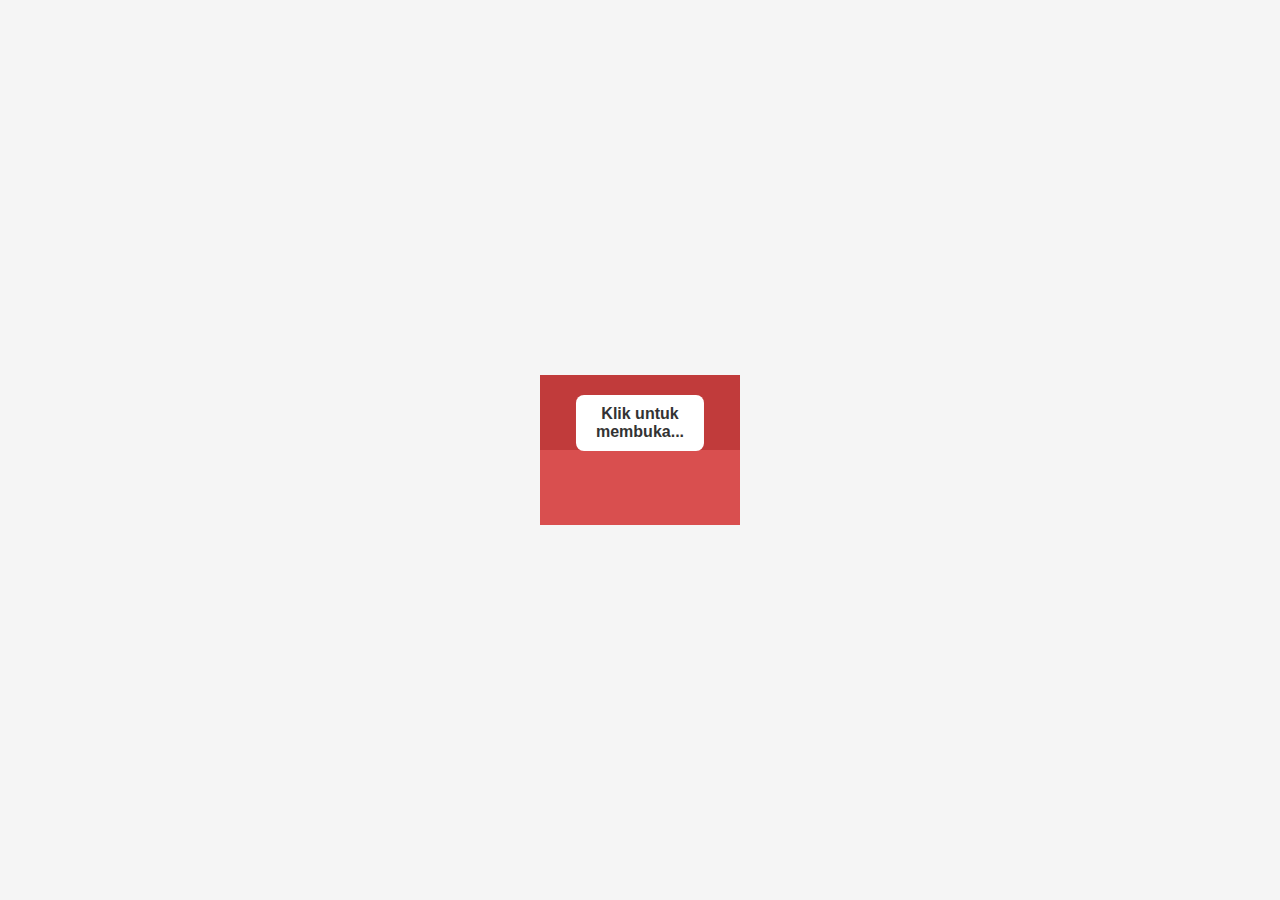
<file: index.html>
<!DOCTYPE html>
<html lang="id">
<head>
  <meta charset="UTF-8">
  <meta name="viewport" content="width=device-width, initial-scale=1.0">
  <title>Amplop Rahasia</title>
  <link rel="stylesheet" href="style.css">
</head>
<body>
    <div class="container" style="flex-direction: column;">
      <div class="envelope" onclick="openEnvelope()">
        <div class="flap"></div>
        <div class="body"></div>
        <div class="letter">Klik untuk membuka...</div>
      </div>
  
      <div class="buttons hidden" id="buttons">
        <button onclick="location.href='iya.html'">Iya</button>
        <button onclick="location.href='tidak.html'">Tidak</button>
      </div>
    </div>
  
    <script>
      function openEnvelope() {
        document.querySelector('.envelope').classList.add('open');
        document.querySelector('.letter').textContent = "Ayu?";
        document.getElementById('buttons').classList.remove('hidden');
      }
    </script>
    
</body>
</html>
</file>
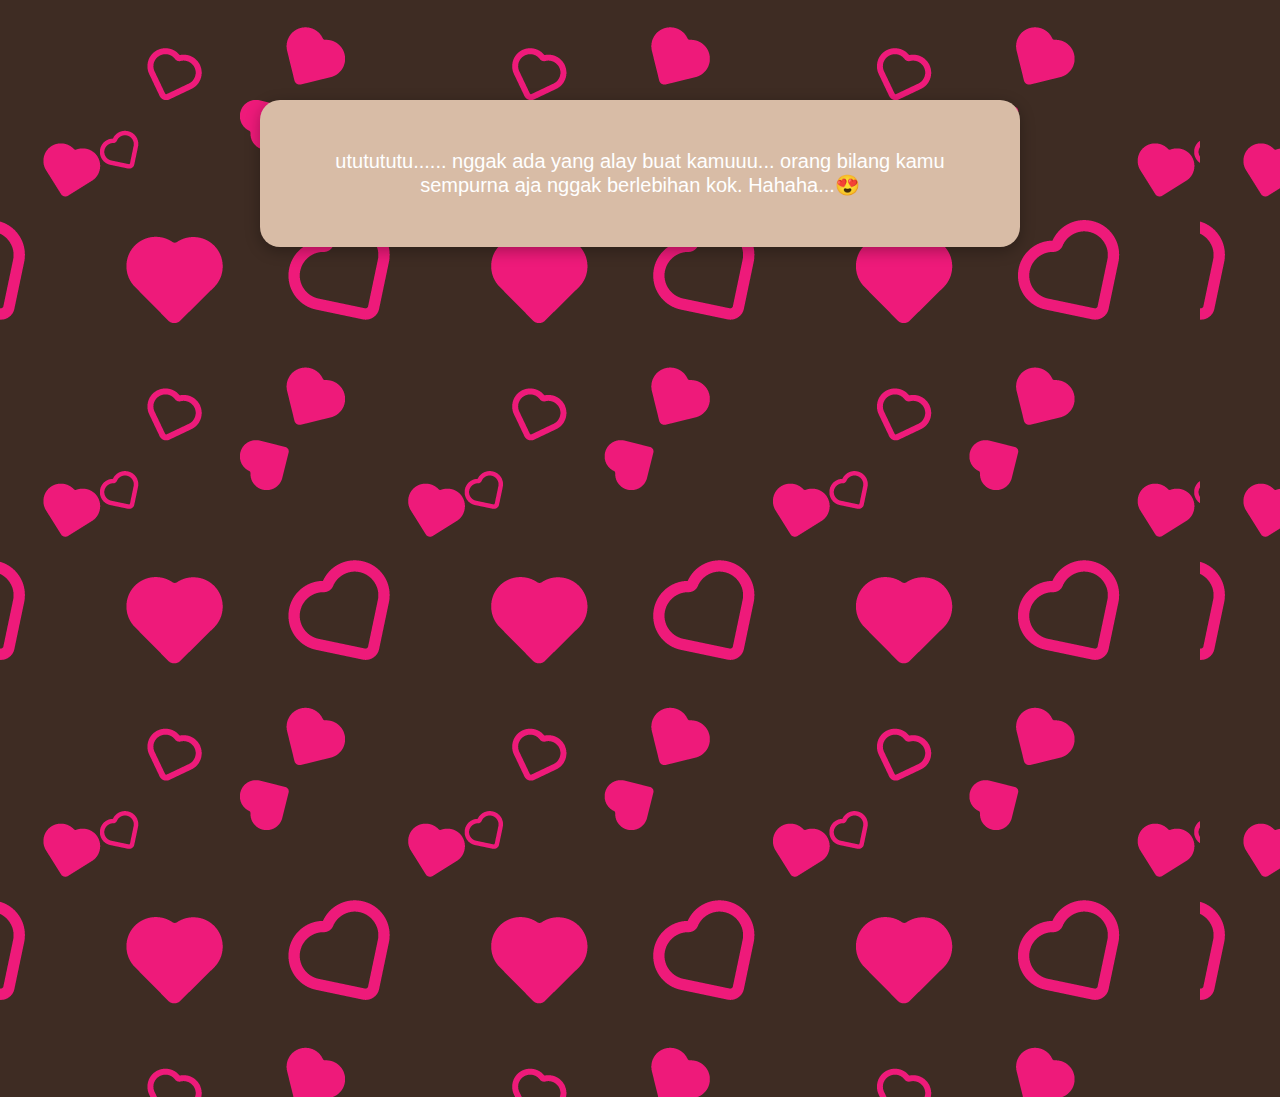
<file: alay.html>
<!DOCTYPE html>
<html lang="id">
<head>
  <meta charset="UTF-8" />
  <meta name="viewport" content="width=device-width, initial-scale=1.0"/>
  <title>Respons: Alay</title>
  <style>
    body {
      margin: 0;
      padding: 0;
      background-color: #3e2c23; /* Coklat tua */
      background-image: url('love.png'); /* Gambar pattern love */
      background-repeat: repeat;
      font-family: 'Segoe UI', sans-serif;
      color: white;
    }

    .content-box {
      background-color: #d8bca6;
      color: white;
      padding: 30px;
      max-width: 700px;
      margin: 100px auto 50px auto;
      border-radius: 20px;
      text-align: center;
      font-size: 20px;
      box-shadow: 0 4px 15px rgba(0,0,0,0.3);
    }

    .scroll-hint {
      height: 200px;
    }

    .continue-button {
      display: none;
      text-align: center;
      margin-bottom: 50px;
    }

    .continue-button button {
      background-color: #d8bca6;
      color: #3e2c23;
      border: none;
      padding: 12px 25px;
      font-size: 16px;
      border-radius: 10px;
      cursor: pointer;
    }

    .show {
      display: block;
    }
  </style>
</head>
<body>

  <div class="content-box">
    <p>ututututu...... nggak ada yang alay buat kamuuu... orang bilang kamu sempurna aja nggak berlebihan kok. Hahaha...😍</p>
  </div>
  <!-- Tambahkan ini di antara kotak dan scroll trigger -->
  <div style="height: 600px;"></div>

  <div class="scroll-hint" id="scroll-point"></div>

  <div class="continue-button" id="continue-button">
    <button onclick="location.href='yuk.html'">Kita lanjut yuk 💌</button>
  </div>


  <script>
    window.addEventListener("scroll", function () {
      const trigger = document.getElementById("scroll-point");
      const button = document.getElementById("continue-button");
      if (trigger.getBoundingClientRect().top < window.innerHeight) {
        button.classList.add("show");
      }
    });
  </script>
</body>
</html>
</file>
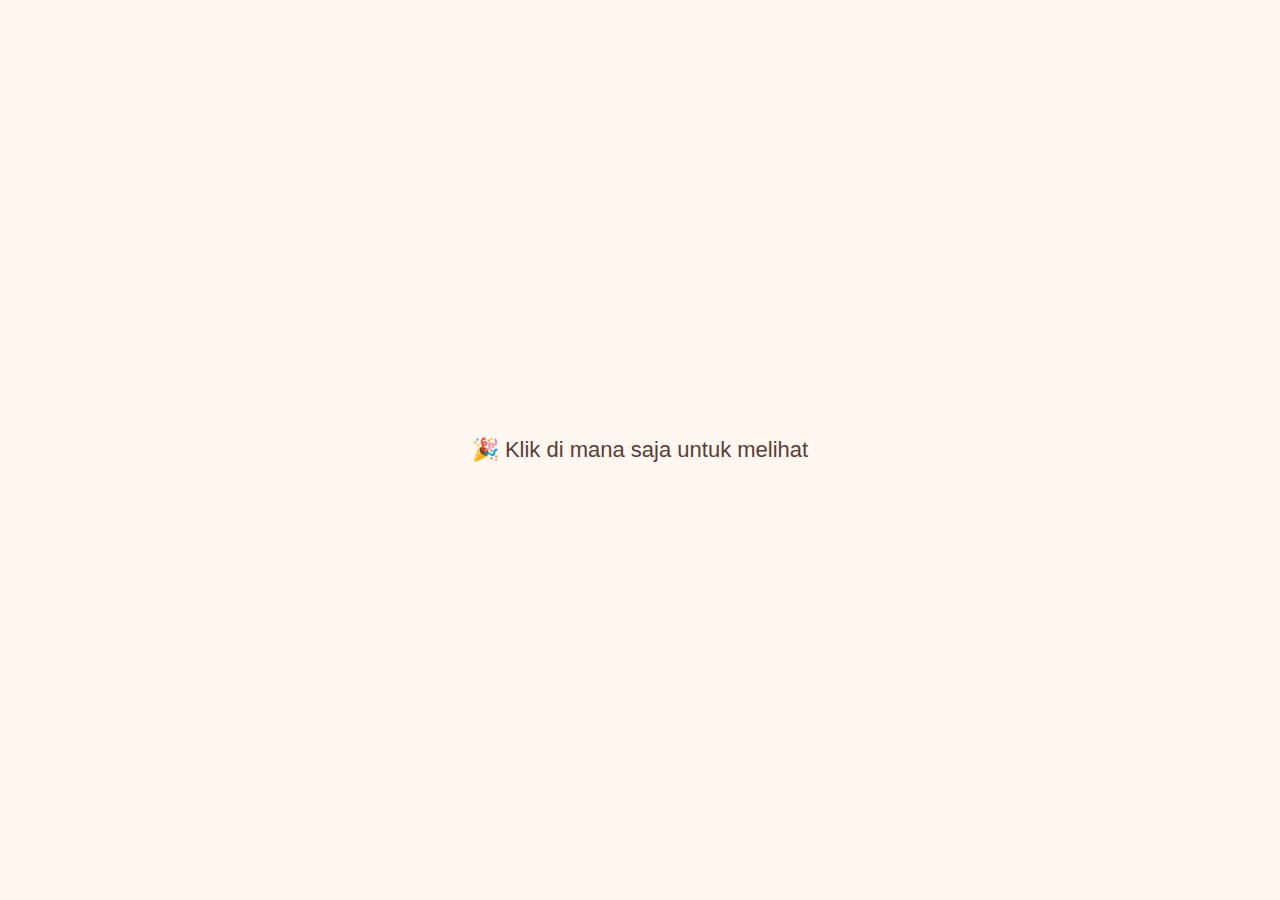
<file: hadiah.html>
<!DOCTYPE html>
<html lang="id">
<head>
  <meta charset="UTF-8">
  <meta name="viewport" content="width=device-width, initial-scale=1.0">
  <title>Selamat Ulang Tahun!</title>
  <link rel="stylesheet" href="style.css">
  <style>
    body {
      background-color: #fff7f0;
      text-align: center;
      font-family: 'Segoe UI', sans-serif;
      padding: 40px 20px;
      overflow-x: hidden;
    }

    .cake {
      max-width: 300px;
      margin: 20px auto;
      opacity: 0;
      transition: opacity 2s ease;
    }

    .cake.show {
      opacity: 1;
    }

    #message {
      font-size: 18px;
      color: #5a3e36;
      margin-top: 20px;
      min-height: 100px;
      white-space: pre-wrap;
    }

    #after-text {
      display: none;
      margin-top: 30px;
    }

    #after-text p {
      font-size: 16px;
      color: #333;
      margin-bottom: 10px;
    }

    .btn-lanjut {
      padding: 10px 20px;
      background: #8b5c4a;
      color: white;
      border: none;
      border-radius: 8px;
      cursor: pointer;
    }

    .btn-lanjut:hover {
      background: #a16655;
    }

    /* Overlay */
    #overlay {
      position: fixed;
      top: 0;
      left: 0;
      width: 100%;
      height: 100%;
      background: #fff7f0;
      display: flex;
      align-items: center;
      justify-content: center;
      z-index: 999;
    }

    #overlay p {
      font-size: 22px;
      color: #5a3e36;
    }
  </style>
</head>
<body>

  <!-- Overlay -->
  <div id="overlay">
    <p>🎉 Klik di mana saja untuk melihat</p>
  </div>

  <!-- Audio -->
  <audio id="ultah-audio">
    <source src="ultah.mp3" type="audio/mpeg">
  </audio>

  <!-- Video Kue -->
  <video id="cake" class="cake" autoplay muted loop playsinline width="300">
    <source src="kue.mp4" type="video/mp4">
  </video>

  <!-- Efek Ketik -->
  <div id="message"></div>

  <!-- Setelah teks -->
  <div id="after-text">
    <p>kamu bisa lanjut untuk melihat beberapa lagi</p>
    <a href="hadiah2.html"><button class="btn-lanjut">Lanjut</button></a>
  </div>

  <script>
    const audio = document.getElementById('ultah-audio');
    const overlay = document.getElementById('overlay');
    const cakeVid = document.getElementById('cake');
    const messageEl = document.getElementById('message');
    const afterText = document.getElementById('after-text');

    const messageText = 
      "Cieeeeeeeee...... yang udah 18😊, Waktu berjalan cepat yaa....\n" +
      "Terakhir saya mengucapkannya ketika anda berada di 15.\n" +
      "udah dewasa aja 🥰.\n" +
      "Oh iya, ada Pesan lagi dari tuanku : \n" +
      "\n"+
      "Aku ngga tau hubungan kita bakal sejauh dan selama apa \n" +
      "yang aku tau, aku selalu bahagia sama kamu";

    let i = 0;

    function typeMessage() {
      if (i < messageText.length) {
        messageEl.textContent += messageText.charAt(i);
        i++;
        setTimeout(typeMessage, 60);
      } else {
        afterText.style.display = "block";
      }
    }

    function startExperience() {
      overlay.style.display = 'none';
      audio.play().catch((e) => console.log("Audio tidak bisa diputar otomatis:", e));
      cakeVid.classList.add("show");
      setTimeout(typeMessage, 2000);
    }

    overlay.addEventListener('click', startExperience);
  </script>

</body>
</html>
</file>
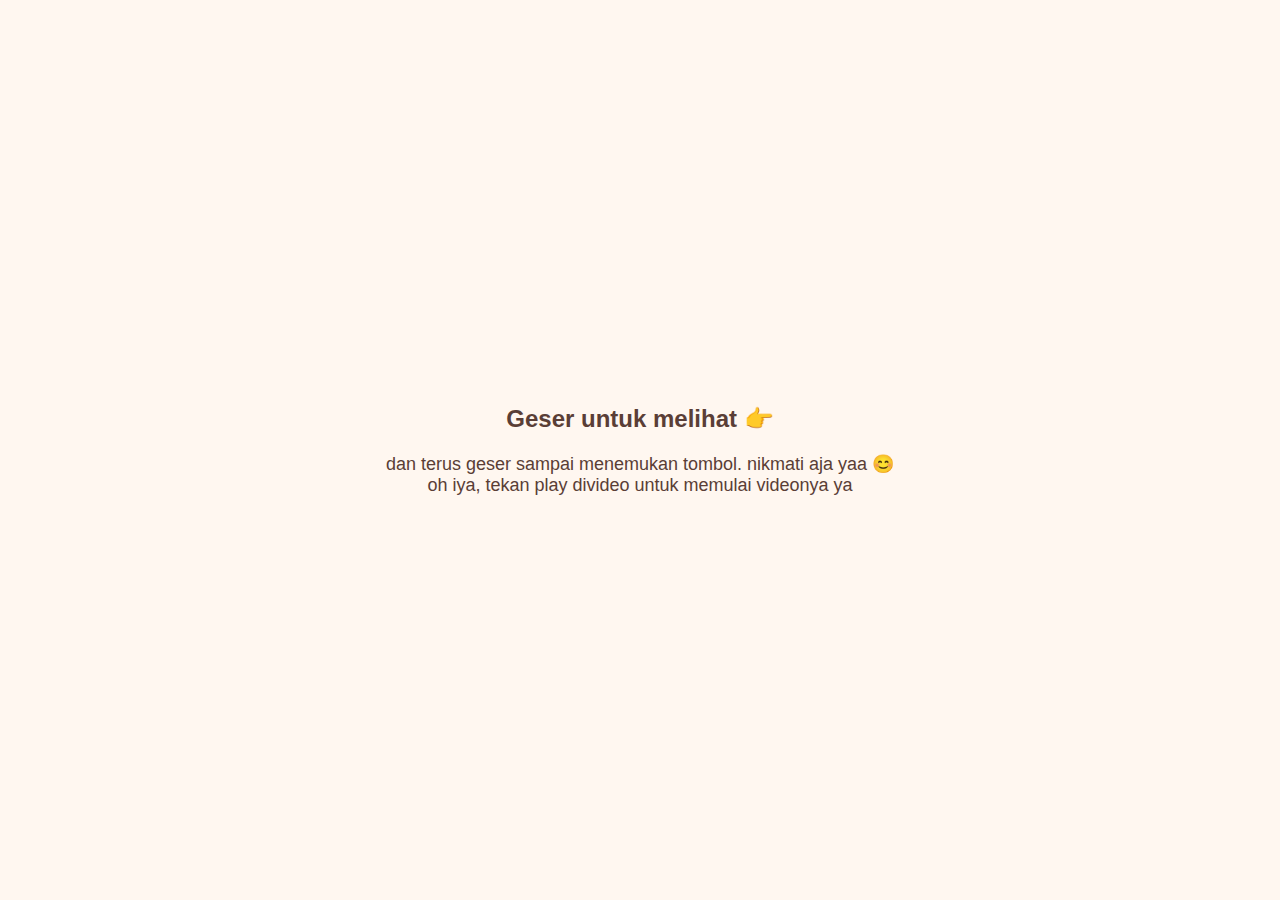
<file: hadiah2.html>
<!DOCTYPE html>
<html lang="id">
<head>
  <meta charset="UTF-8">
  <meta name="viewport" content="width=device-width, initial-scale=1.0">
  <title>Hadiah 2</title>
  <style>
    * {
      box-sizing: border-box;
      margin: 0;
      padding: 0;
    }

    body {
      font-family: 'Segoe UI', sans-serif;
      overflow-x: hidden;
      background-color: #fff7f0;
    }

    .scroll-container {
      display: flex;
      overflow-x: auto;
      scroll-snap-type: x mandatory;
      height: 100vh;
    }

    .section {
      flex: 0 0 100%;
      scroll-snap-align: center;
      display: flex;
      justify-content: center;
      align-items: center;
      flex-direction: column;
      padding: 40px;
    }

    .section h2 {
      font-size: 24px;
      color: #5a3e36;
      text-align: center;
      margin-bottom: 20px;
    }

    video {
      width: 80%;
      max-width: 600px;
      border-radius: 10px;
      margin-bottom: 20px;
    }

    .btn-lanjut {
      padding: 12px 24px;
      font-size: 16px;
      background: #8b5c4a;
      color: white;
      border: none;
      border-radius: 8px;
      cursor: pointer;
      transition: background 0.3s;
    }

    .btn-lanjut:hover {
      background: #a16655;
    }

    .section p {
      font-size: 18px;
      color: #5a3e36;
      text-align: center;
      padding: 0 20px;
    }

    ::-webkit-scrollbar {
      height: 10px;
    }

    ::-webkit-scrollbar-thumb {
      background: #ccc;
      border-radius: 5px;
    }
  </style>
</head>
<body>

  <div class="scroll-container">

    <!-- Instruksi awal -->
    <div class="section">
      <h2>Geser untuk melihat 👉</h2>
      <p>dan terus geser sampai menemukan tombol. nikmati aja yaa 😊</p>
      <p>oh iya, tekan play divideo untuk memulai videonya ya</p>
    </div>

    <!-- Video 1 -->
    <div class="section">
      <video controls>
        <source src="video1.mp4" type="video/mp4">
        Browser tidak mendukung video.
      </video>
    </div>

    <!-- Video 2 -->
    <div class="section">
      <video controls>
        <source src="video2.mp4" type="video/mp4">
        Browser tidak mendukung video.
      </video>
    </div>

    <!-- Video 3 -->
    <div class="section">
      <video controls>
        <source src="video3.mp4" type="video/mp4">
        Browser tidak mendukung video.
      </video>
    </div>

    <!-- Tombol Lanjut -->
    <div class="section">
      <p>Hehehe... kamu udah sampai sini ya 😄</p>
      <a href="hadiah3.html"><button class="btn-lanjut">Lanjut untuk tambah banyak 🎁</button></a>
    </div>

  </div>

</body>
</html>
</file>
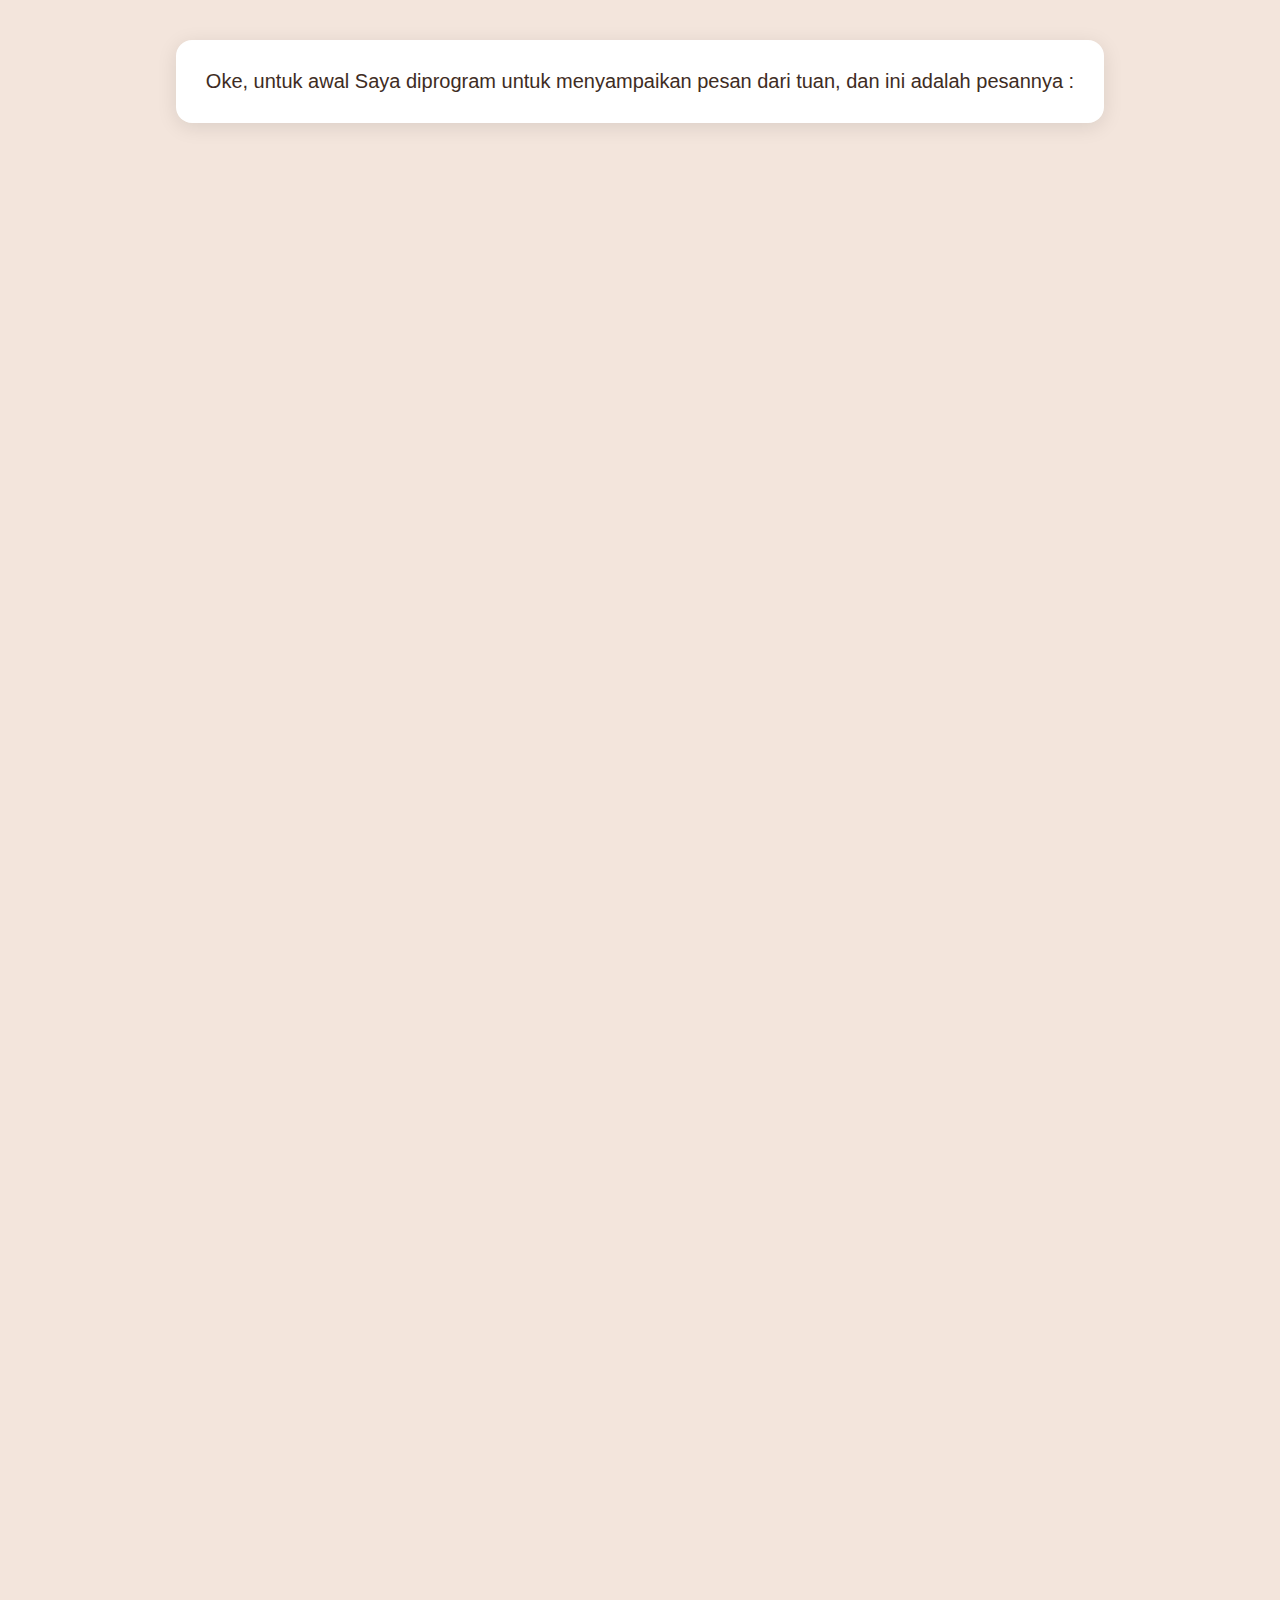
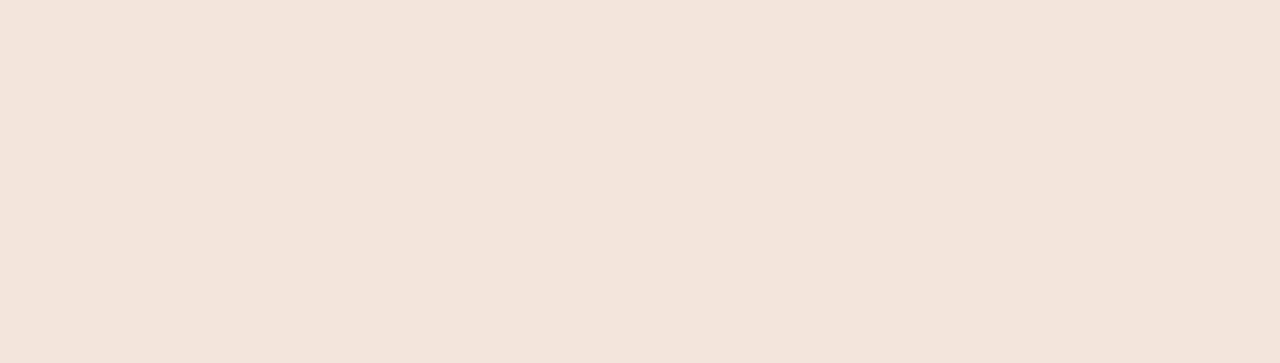
<file: halamanberikutnya.html>
<!DOCTYPE html>
<html lang="id">
<head>
  <meta charset="UTF-8">
  <meta name="viewport" content="width=device-width, initial-scale=1.0">
  <title>Pesan dari Tuan</title>
  <link rel="stylesheet" href="style.css">
  <style>
    body {
      background-color: #f3e5dc; /* warna nyaman, coklat muda */
      font-family: 'Segoe UI', sans-serif;
      color: #3e2c23;
    }

    .highlight {
      font-size: 36px;
      font-weight: bold;
      margin: 40px 0 10px 0;
    }

    .small-note {
      font-size: 8px;
      position: absolute;
      right: 20px;
      bottom: 100px;
      color: #6e5e54;
    }

    .medium-text {
      font-size: 25px;
      margin: 30px 0;
      color: #4d3a2f;
    }

    .question-buttons {
      display: flex;
      gap: 20px;
      justify-content: center;
      margin-top: 30px;
    }

    .question-buttons button {
      padding: 10px 20px;
      border: none;
      background-color: #7b5e57;
      color: white;
      border-radius: 8px;
      cursor: pointer;
    }

    .text {
      opacity: 0;
      transform: translateY(40px);
      transition: opacity 1s ease, transform 1s ease;
    }

    .show {
      opacity: 1;
      transform: translateY(0);
    }
  </style>
</head>
<body>

  <div class="container">
    <div class="text show" id="first-text">
      <p>Oke, untuk awal Saya diprogram untuk menyampaikan pesan dari tuan, dan ini adalah pesannya :</p>
    </div>

    <div class="scroll-hint" id="scroll-trigger-1"></div>

    <div class="text hidden" id="second-text">
      <p class="highlight">KAMU CANTIK, SUARAMU JUGA</p>
      <p class="small-note">cuma kurang tinggi ajah, tapi malahan itu yang terbaik</p>
      <p class="medium-text">Makasih udah Ada</p>
    </div>

    <div class="scroll-hint" id="scroll-trigger-2"></div>

    <div class="text hidden" id="third-text">
      <p>Bagaimana pendapat anda dengan pesannya?</p>
      <div class="question-buttons">
        <button onclick="window.location.href='payah.html'">Pesannya payah. Hhhh</button>
        <button onclick="window.location.href='alay.html'">Alay</button>
      </div>
      
    </div>
  </div>

  <script>
    window.addEventListener("scroll", function () {
      const t1 = document.getElementById("scroll-trigger-1");
      const t2 = document.getElementById("scroll-trigger-2");
      const sText = document.getElementById("second-text");
      const tText = document.getElementById("third-text");

      if (t1.getBoundingClientRect().top < window.innerHeight) {
        sText.classList.remove("hidden");
        sText.classList.add("show");
      }
      if (t2.getBoundingClientRect().top < window.innerHeight) {
        tText.classList.remove("hidden");
        tText.classList.add("show");
      }
    });
  </script>

</body>
</html>
</file>
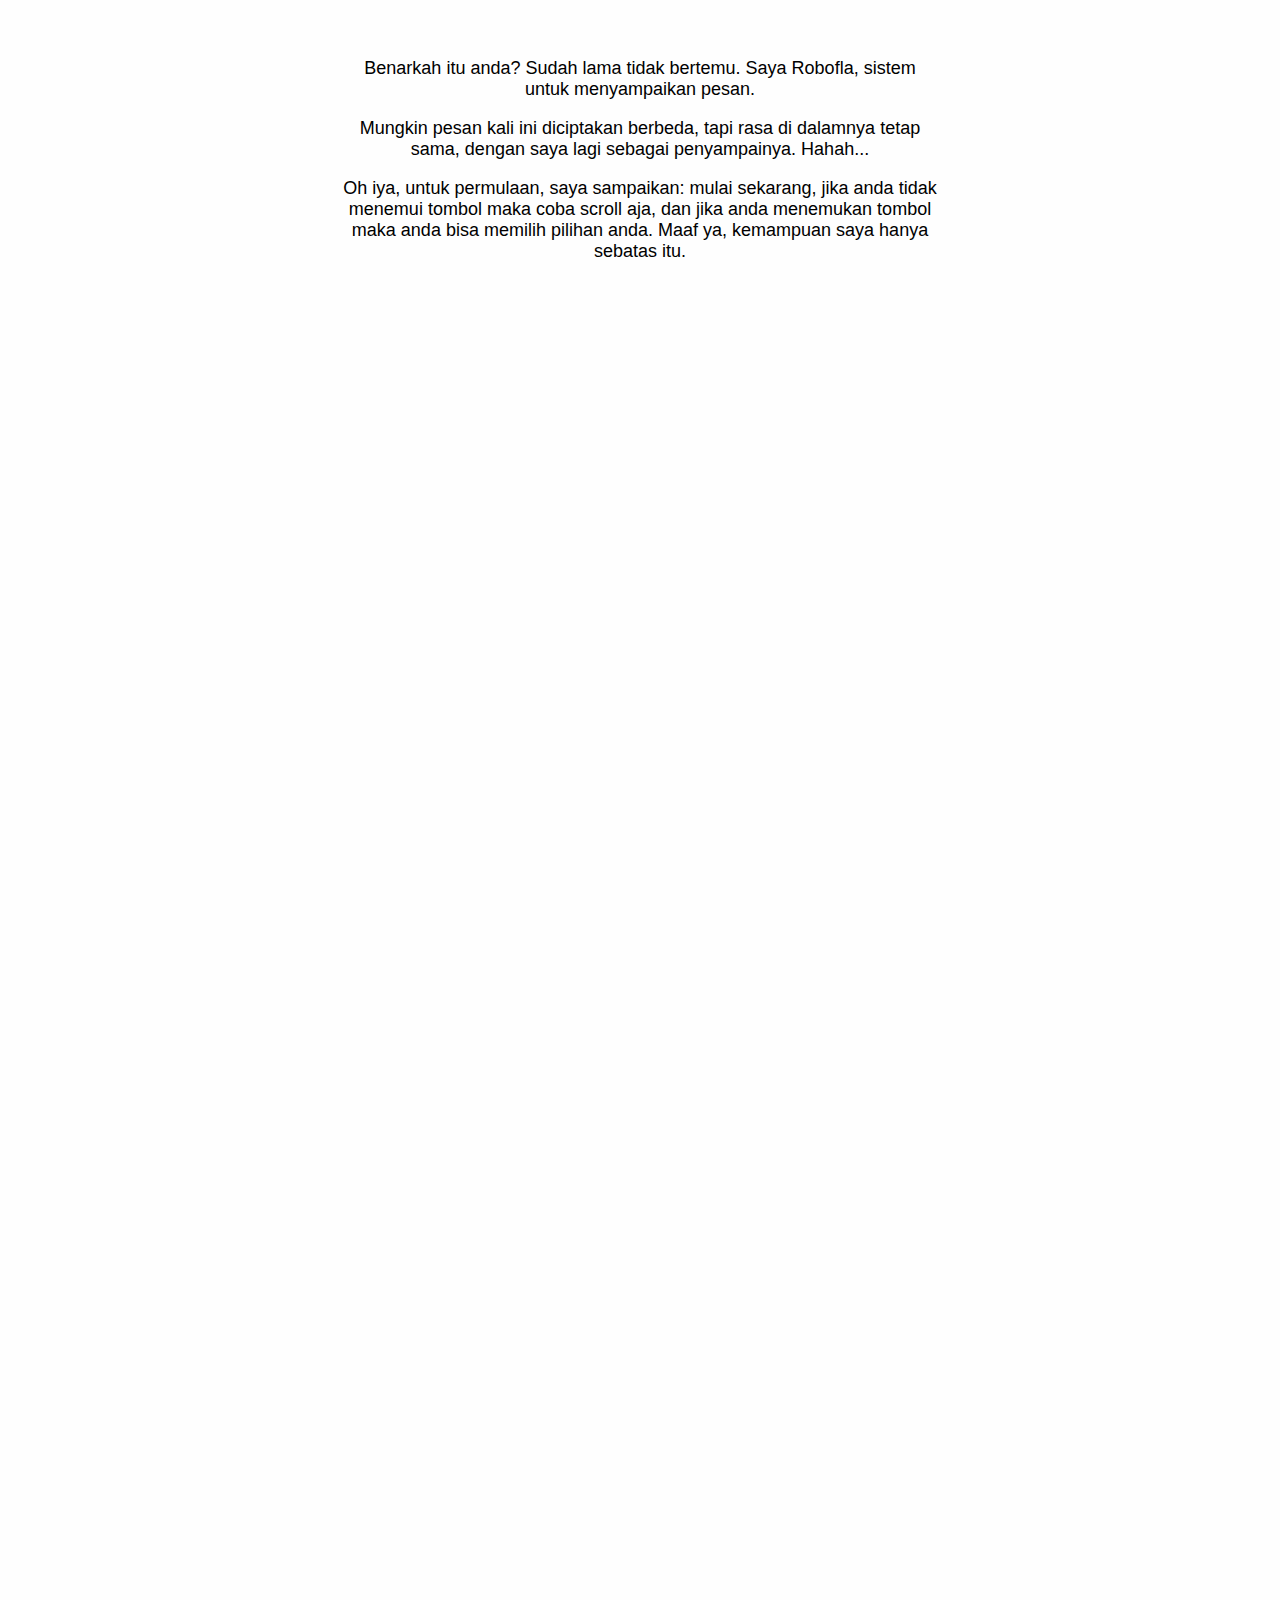
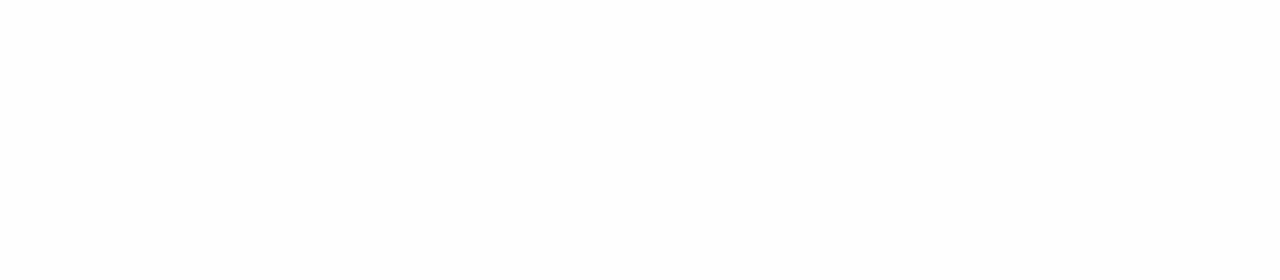
<file: iya.html>
<!DOCTYPE html>
<html lang="id">
<head>
  <meta charset="UTF-8">
  <meta name="viewport" content="width=device-width, initial-scale=1.0">
  <title>Pesan untuk Anda</title>
  <style>
    body {
      margin: 0;
      font-family: 'Segoe UI', sans-serif;
      background-color: #fefefe;
      min-height: 200vh;
      padding: 40px;
    }

    .text-awal {
      text-align: center;
      max-width: 600px;
      margin: auto;
      font-size: 18px;
    }

    .popup {
      position: fixed;
      bottom: -100%;
      left: 50%;
      transform: translateX(-50%) scale(0.8);
      background: white;
      padding: 30px;
      border-radius: 12px;
      box-shadow: 0 8px 20px rgba(0,0,0,0.2);
      width: 80%;
      max-width: 500px;
      text-align: center;
      opacity: 0;
      transition: all 0.6s ease-out;
      z-index: 10;
    }

    .popup.show {
      bottom: 20%;
      opacity: 1;
      transform: translateX(-50%) scale(1);
    }

    .popup.shake {
      animation: shake 0.4s ease-in-out;
    }

    @keyframes shake {
      0% { transform: translateX(-50%) translateY(0); }
      25% { transform: translateX(-50%) translateY(-5px); }
      50% { transform: translateX(-50%) translateY(5px); }
      75% { transform: translateX(-50%) translateY(-5px); }
      100% { transform: translateX(-50%) translateY(0); }
    }

    .popup button {
      margin-top: 20px;
      padding: 10px 20px;
      border: none;
      background-color: #333;
      color: white;
      border-radius: 8px;
      cursor: pointer;
    }
  </style>
</head>
<body>

  <div class="text-awal">
    <p>Benarkah itu anda? Sudah lama tidak bertemu. Saya Robofla, sistem untuk menyampaikan pesan.</p>
    <p>Mungkin pesan kali ini diciptakan berbeda, tapi rasa di dalamnya tetap sama, dengan saya lagi sebagai penyampainya. Hahah...</p>
    <p>Oh iya, untuk permulaan, saya sampaikan: mulai sekarang, jika anda tidak menemui tombol maka coba scroll aja, dan jika anda menemukan tombol maka anda bisa memilih pilihan anda. Maaf ya, kemampuan saya hanya sebatas itu.</p>
  </div>

  <div id="popup" class="popup">
    <p>wkwkwk.... Anda tidak berubah, tetap menjadi orang yang teliti.</p>
    <button onclick="location.href='sambutan.html'">Lanjut</button>
  </div>

  <script>
    let triggered = false;

    window.addEventListener('scroll', () => {
      if (triggered) return; // agar tidak berulang

      const scrollable = document.documentElement.scrollHeight - window.innerHeight;
      const scrolled = window.scrollY;

      if (Math.ceil(scrolled) >= scrollable) {
        triggered = true;

        const popup = document.getElementById('popup');

        // Tambah efek getar dulu
        popup.classList.add('shake');

        // Setelah delay 1 detik, tampilkan popup
        setTimeout(() => {
          popup.classList.remove('shake');
          popup.classList.add('show');
        }, 1000);
      }
    });
  </script>

</body>
</html>
</file>
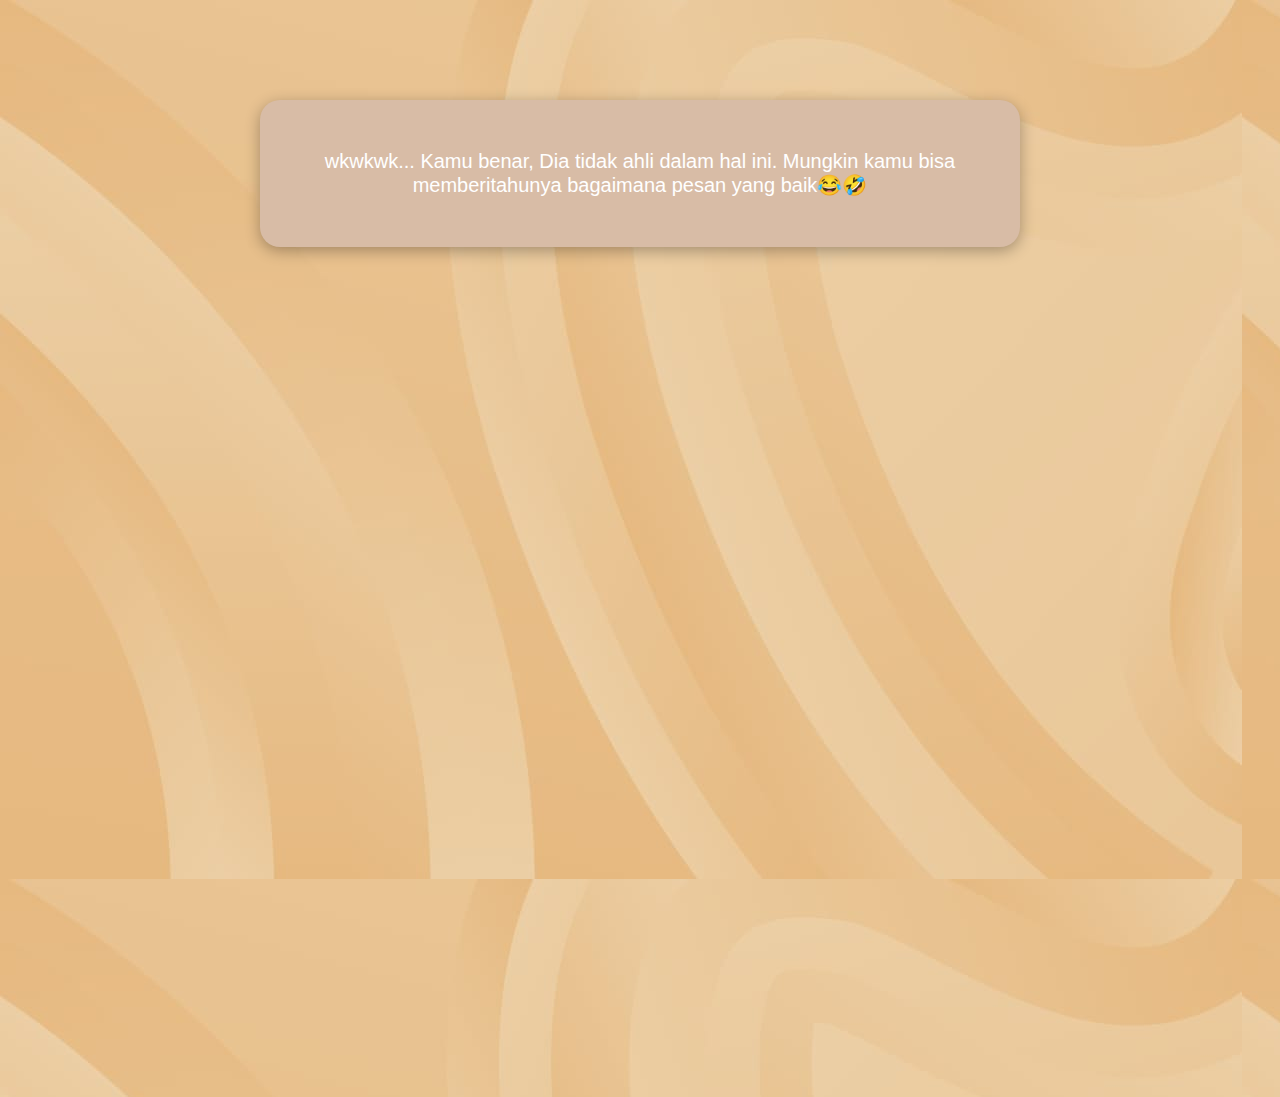
<file: payah.html>
<!DOCTYPE html>
<html lang="id">
<head>
  <meta charset="UTF-8" />
  <meta name="viewport" content="width=device-width, initial-scale=1.0"/>
  <title>Respons: Alay</title>
  <style>
    body {
      margin: 0;
      padding: 0;
      background-color: #3e2c23; /* Coklat tua */
      background-image: url('brown1.jpg'); /* Gambar pattern love */
      background-repeat: repeat;
      font-family: 'Segoe UI', sans-serif;
      color: white;
    }

    .content-box {
      background-color: #d8bca6;
      color: white;
      padding: 30px;
      max-width: 700px;
      margin: 100px auto 50px auto;
      border-radius: 20px;
      text-align: center;
      font-size: 20px;
      box-shadow: 0 4px 15px rgba(0,0,0,0.3);
    }

    .scroll-hint {
      height: 200px;
    }

    .continue-button {
      display: none;
      text-align: center;
      margin-bottom: 50px;
    }

    .continue-button button {
      background-color: #d8bca6;
      color: #3e2c23;
      border: none;
      padding: 12px 25px;
      font-size: 16px;
      border-radius: 10px;
      cursor: pointer;
    }

    .show {
      display: block;
    }
  </style>
</head>
<body>

  <div class="content-box">
    <!-- Sama seperti alay.html, hanya teks yang berbeda -->
<p>wkwkwk... Kamu benar, Dia tidak ahli dalam hal ini. Mungkin kamu bisa memberitahunya bagaimana pesan yang baik😂🤣</p>
  </div>
   <!-- Tambahkan ini di antara kotak dan scroll trigger -->
<div style="height: 600px;"></div>

  <div class="scroll-hint" id="scroll-point"></div>

  <div class="continue-button" id="continue-button">
    <button onclick="location.href='yuk.html'">Kita lanjut yuk 💌</button>
  </div>


  <script>
    window.addEventListener("scroll", function () {
      const trigger = document.getElementById("scroll-point");
      const button = document.getElementById("continue-button");
      if (trigger.getBoundingClientRect().top < window.innerHeight) {
        button.classList.add("show");
      }
    });
  </script>
  
</body>
</html>
</file>
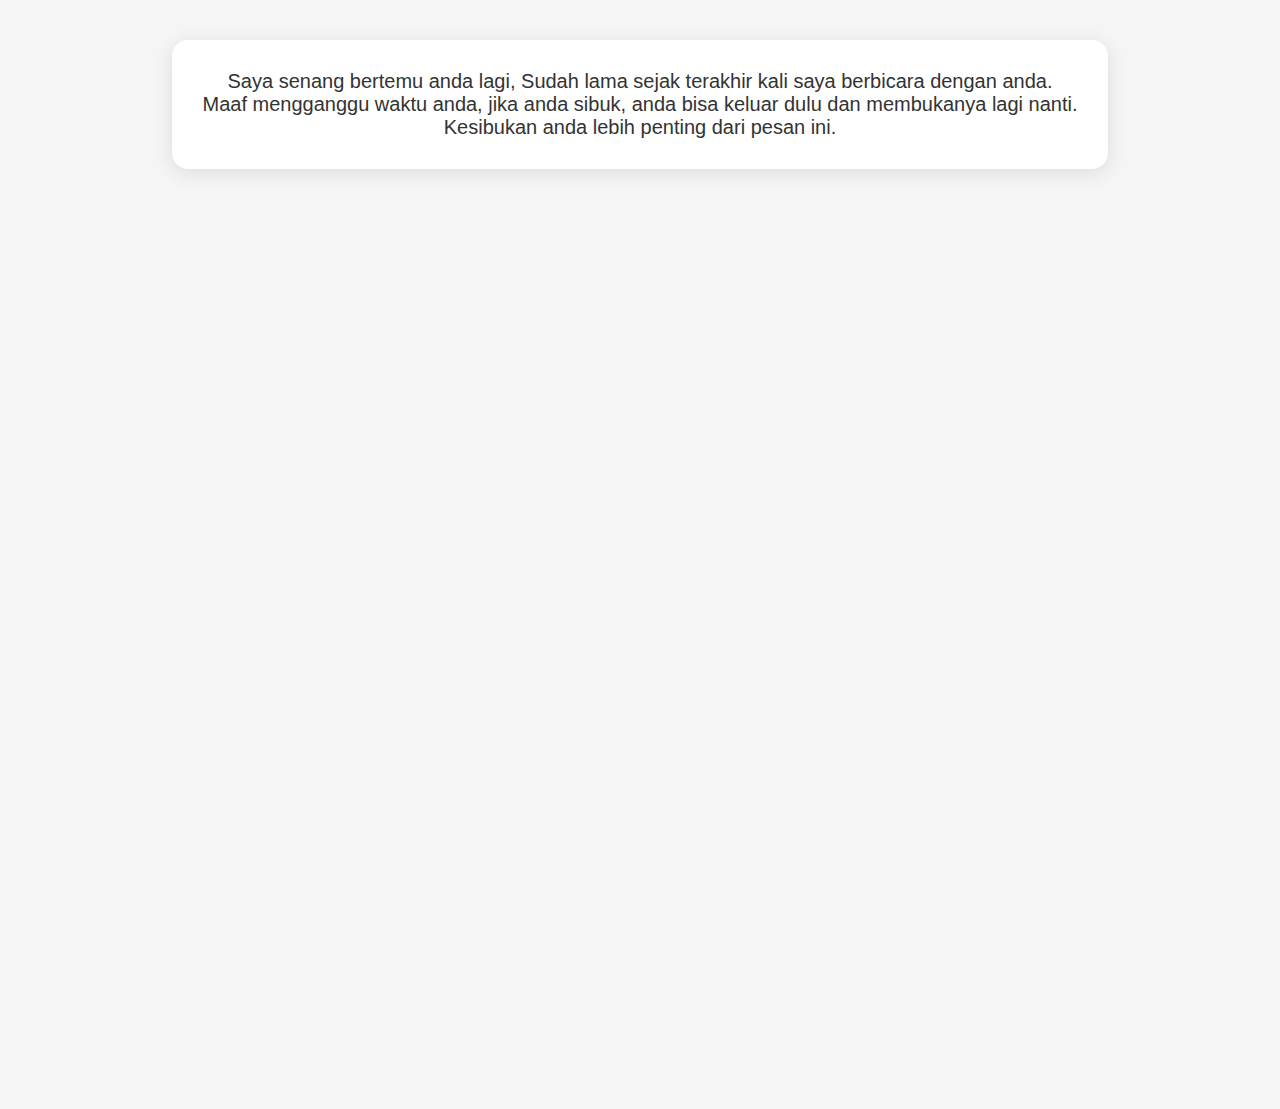
<file: sambutan.html>
<!DOCTYPE html>
<html lang="id">
<head>
  <meta charset="UTF-8">
  <meta name="viewport" content="width=device-width, initial-scale=1.0">
  <title>Halaman Sambutan</title>
  <link rel="stylesheet" href="style.css">
</head>
<body>

  <div class="container">
    <div class="text" id="first-text">
      <p>Saya senang bertemu anda lagi, Sudah lama sejak terakhir kali saya berbicara dengan anda.</p>
      <p>Maaf mengganggu waktu anda, jika anda sibuk, anda bisa keluar dulu dan membukanya lagi nanti.<br>Kesibukan anda lebih penting dari pesan ini.</p>
    </div>

    <div class="scroll-hint" id="scroll-trigger"></div>

    <div class="text hidden" id="second-text">
      <p>Oke, kita mulai yaa</p>
      <button class="start-button" onclick="window.location.href='halamanberikutnya.html'">Mulai</button>
    </div>
  </div>

  <script>
    window.addEventListener("scroll", function () {
      const trigger = document.getElementById("scroll-trigger");
      const secondText = document.getElementById("second-text");

      const triggerTop = trigger.getBoundingClientRect().top;
      const windowHeight = window.innerHeight;

      if (triggerTop < windowHeight) {
        secondText.classList.remove("hidden");
        secondText.classList.add("show");
      }
    });
  </script>

</body>
</html>
</file>
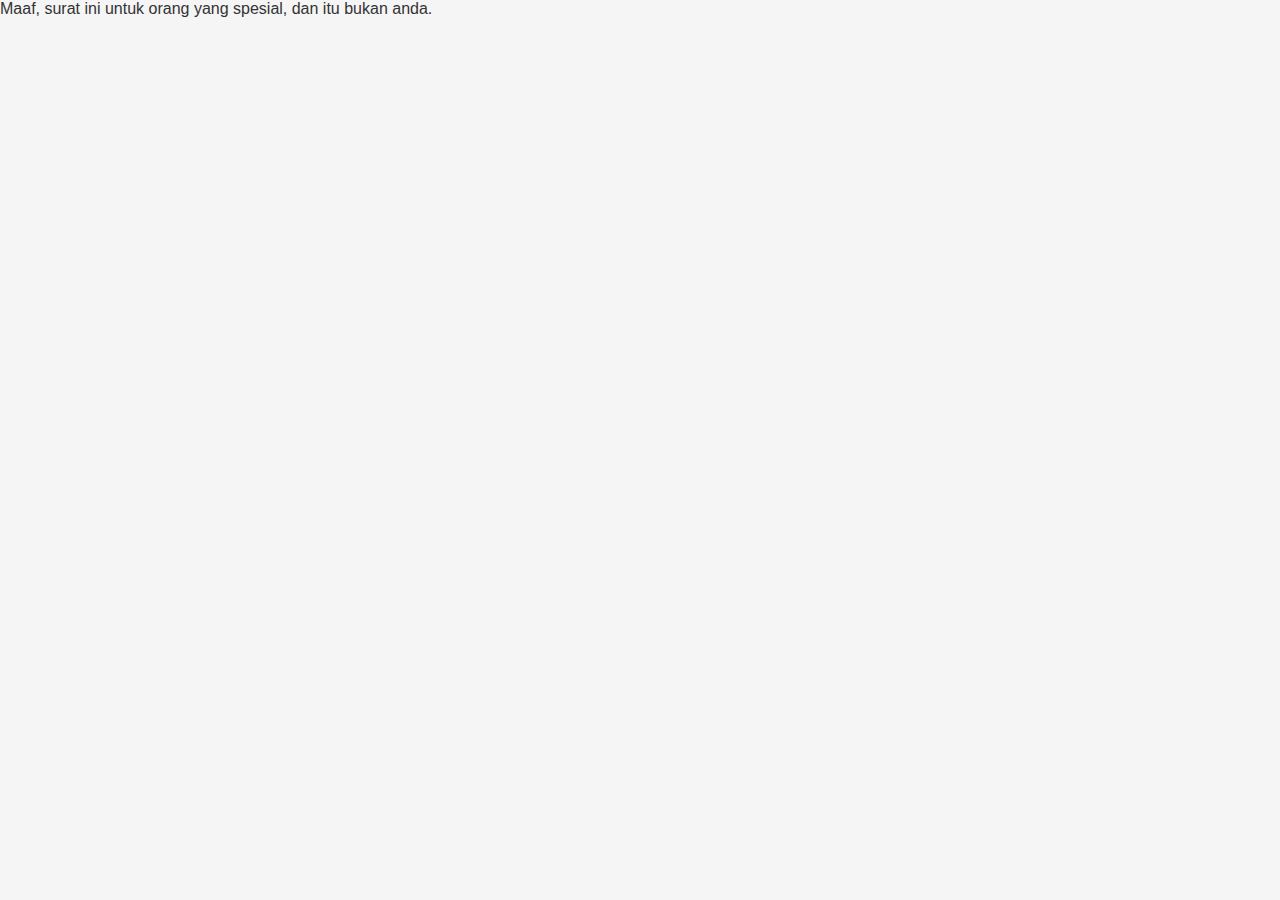
<file: tidak.html>
<!DOCTYPE html>
<html lang="id">
<head>
  <meta charset="UTF-8" />
  <meta name="viewport" content="width=device-width, initial-scale=1.0"/>
  <title>Ups</title>
  <link rel="stylesheet" href="style.css" />
</head>
<body>
  <div class="center">
    <p>Maaf, surat ini untuk orang yang spesial, dan itu bukan anda.</p>
  </div>
</body>
</html>
</file>
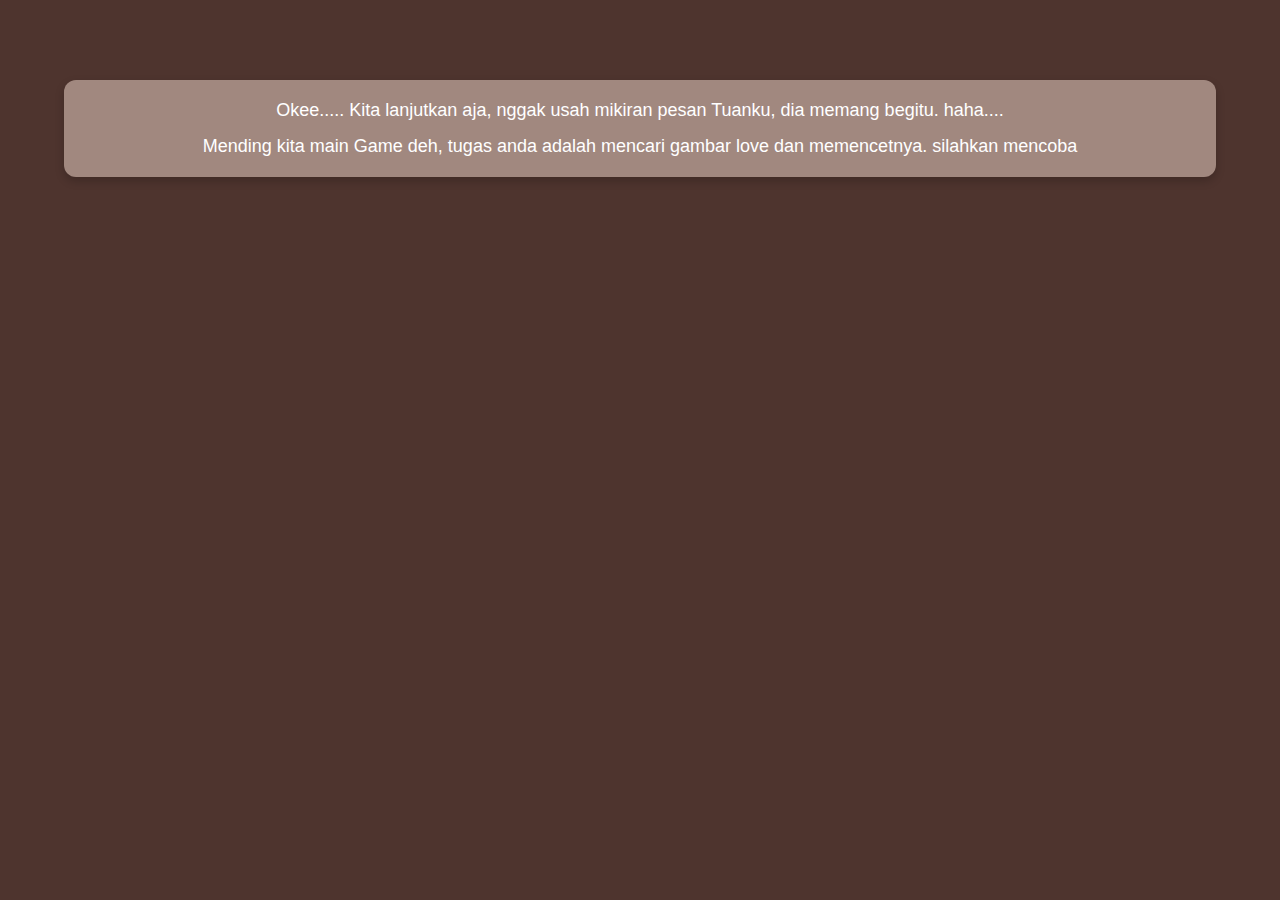
<file: yuk.html>
<!DOCTYPE html>
<html lang="id">
<head>
  <meta charset="UTF-8">
  <meta name="viewport" content="width=device-width, initial-scale=1.0">
  <title>Main Yuk</title>
  <link rel="stylesheet" href="style.css">
  <style>
    .love-instruction {
      text-align: center;
      margin-top: 40px;
      padding: 20px;
      font-size: 18px;
    }

    #love-container {
      position: relative;
      width: 100%;
      height: 400px;
      overflow: hidden;
    }

    .love-icon {
      width: 50px;
      height: 50px;
      background-image: url('https://cdn-icons-png.flaticon.com/512/833/833472.png');
      background-size: cover;
      position: absolute;
      cursor: pointer;
      animation: float 3s ease-in-out infinite;
    }

    @keyframes float {
      0%, 100% { transform: translateY(0); }
      50% { transform: translateY(-20px); }
    }

    .result-section {
      margin-top: 100vh;
      padding: 40px;
      text-align: center;
    }

    .result-text {
      font-size: 22px;
      margin-bottom: 30px;
      color: white;
    }

    .envelope {
      position: relative;
      width: 200px;
      height: 150px;
      background: #d2a679;
      margin: 0 auto;
      cursor: pointer;
      transition: 0.3s ease;
      border-radius: 12px;
    }

    .envelope::before {
      content: '';
      position: absolute;
      top: 0;
      left: 0;
      width: 200px;
      height: 75px;
      background: #c9a16a;
      border-top-left-radius: 12px;
      border-top-right-radius: 12px;
      transform-origin: top;
      transition: transform 0.6s ease;
    }

    .result-section.hidden {
      display: none;
    }
  </style>
</head>
<body class="love-game">

  <div class="love-instruction">
    <p>Okee..... Kita lanjutkan aja, nggak usah mikiran pesan Tuanku, dia memang begitu. haha....</p>
    <p style="margin-top: 15px;">Mending kita main Game deh, tugas anda adalah mencari gambar love dan memencetnya. silahkan mencoba</p>
  </div>

  <!-- Love container -->
  <div id="love-container"></div>

  <!-- Hasil dan hadiah -->
  <div class="result-section hidden" id="result">
    <p class="result-text">Anda benar-benar hebatt, Anda berhak mendapatkan hadiah 🎁</p>
    <div class="envelope" onclick="window.location.href='hadiah.html'"></div>
  </div>

  <script>
    const loveContainer = document.getElementById('love-container');
    const resultSection = document.getElementById('result');

    const TOTAL_LOVES = 5;
    let collected = 0;

    function createLove() {
      const love = document.createElement('div');
      love.classList.add('love-icon');

      const x = Math.random() * (window.innerWidth - 60);
      const y = Math.random() * 350;
      love.style.left = `${x}px`;
      love.style.top = `${y}px`;

      love.onclick = () => {
        love.remove();
        collected++;
        if (collected === TOTAL_LOVES) {
          setTimeout(() => {
            resultSection.classList.remove('hidden');
            resultSection.scrollIntoView({ behavior: 'smooth' });
          }, 500);
        }
      };

      loveContainer.appendChild(love);
    }

    for (let i = 0; i < TOTAL_LOVES; i++) {
      createLove();
    }
  </script>

</body>
</html>
</file>
<file: style.css>
* {
  margin: 0;
  padding: 0;
  box-sizing: border-box;
}

body {
  background: #f5f5f5;
  font-family: 'Segoe UI', sans-serif;
  color: #333;
}

.container {
  display: flex;
  flex-direction: column;
  justify-content: center;
  align-items: center;
  min-height: 100vh;
  padding: 40px;
  text-align: center;
}

/* ENVELOPE */
.envelope {
  position: relative;
  width: 200px;
  height: 150px;
  background: #d94f4f;
  cursor: pointer;
  transition: 0.3s ease;
}

.flap {
  position: absolute;
  top: 0;
  left: 0;
  width: 200px;
  height: 75px;
  background: #c13b3b;
  transform-origin: top;
  transition: transform 0.6s ease;
}

.envelope.open .flap {
  transform: rotateX(-180deg);
}

.body {
  width: 200px;
  height: 150px;
  background: #d94f4f;
}

.letter {
  position: absolute;
  top: 20px;
  left: 50%;
  transform: translateX(-50%);
  background: white;
  padding: 10px 20px;
  border-radius: 8px;
  text-align: center;
  font-weight: bold;
  z-index: 2;
}

.buttons {
  margin-top: 20px;
  text-align: center;
}

.buttons button {
  padding: 10px 20px;
  margin: 10px;
  border: none;
  background-color: #333;
  color: white;
  border-radius: 8px;
  cursor: pointer;
}

.hidden {
  display: none;
}

.show {
  display: block;
}

/* SCROLL ANIMATION AREA */
.text {
  font-size: 20px;
  background: #ffffff;
  padding: 30px;
  border-radius: 16px;
  box-shadow: 0 4px 20px rgba(0,0,0,0.1);
  animation: fadeIn 2s ease-out forwards;
}

.second-text {
  font-size: 22px;
  margin-bottom: 20px;
  animation: shakeFade 1.2s ease;
}

.start-button {
  padding: 12px 24px;
  font-size: 16px;
  background: #ff7676;
  color: #fff;
  border: none;
  border-radius: 10px;
  cursor: pointer;
  animation: zoomIn 1s ease;
}

.start-button:hover {
  background: #ff4f4f;
}

@keyframes fadeIn {
  from { opacity: 0; transform: translateY(30px); }
  to { opacity: 1; transform: translateY(0); }
}

@keyframes shakeFade {
  0% { opacity: 0; transform: translateY(20px) rotateZ(0deg); }
  50% { opacity: 1; transform: translateY(0px) rotateZ(1deg); }
  75% { transform: translateY(0px) rotateZ(-1deg); }
  100% { transform: translateY(0px) rotateZ(0deg); }
}

@keyframes zoomIn {
  0% { transform: scale(0.8); opacity: 0; }
  100% { transform: scale(1); opacity: 1; }
}

.scroll-hint {
  margin-top: 100vh;
}

.scroll-hint button {
  padding: 10px 20px;
  background-color: #444;
  color: white;
  border: none;
  border-radius: 8px;
  cursor: pointer;
}
/* Untuk halaman yuk.html */
.love-game {
  padding-top: 40px;
  position: relative;
  min-height: 100vh;
  background-color: #4e342e; /* coklat tua */
  color: white;
  overflow-x: hidden;
}

.love-instruction {
  font-size: 18px;
  margin: 20px auto;
  max-width: 90%;
  background-color: #a1887f; /* coklat terang */
  padding: 20px;
  border-radius: 12px;
  text-align: center;
  box-shadow: 0 4px 10px rgba(0,0,0,0.2);
}

.love-icon {
  width: 40px;
  height: 40px;
  background-image: url('https://cdn-icons-png.flaticon.com/512/833/833472.png'); /* love icon transparan */
  background-size: cover;
  background-repeat: no-repeat;
  position: absolute;
  cursor: pointer;
  animation: popIn 0.6s ease;
}

@keyframes popIn {
  from { transform: scale(0); opacity: 0; }
  to { transform: scale(1); opacity: 1; }
}

.gift-box {
  width: 100px;
  height: 100px;
  background-image: url('https://cdn-icons-png.flaticon.com/512/1077/1077035.png'); /* hadiah */
  background-size: cover;
  background-repeat: no-repeat;
  margin: 30px auto;
  cursor: pointer;
  display: none;
}

.next-button {
  margin-top: 20px;
  display: none;
  padding: 10px 24px;
  font-size: 16px;
  background: #6d4c41;
  color: white;
  border: none;
  border-radius: 10px;
  cursor: pointer;
}

@media (max-width: 600px) {
  .love-icon {
    width: 30px;
    height: 30px;
  }

  .gift-box {
    width: 80px;
    height: 80px;
  }
}
@media (max-width: 600px) {
  body {
    font-size: 16px;
    padding: 10px;
  }

  .container {
    padding: 20px 10px;
  }

  .text,
  .second-text,
  .love-instruction {
    font-size: 16px;
    padding: 16px;
  }

  .buttons button,
  .start-button,
  .next-button,
  .scroll-hint button {
    font-size: 14px;
    padding: 10px 16px;
    width: 90%;
    max-width: 300px;
  }

  .letter {
    width: 90%;
    font-size: 14px;
  }

  .envelope,
  .flap,
  .body {
    width: 160px;
    height: 120px;
  }

  .flap {
    height: 60px;
  }

  video {
    width: 90vw;
    max-width: 100%;
    height: auto;
  }

  .second-text {
    font-size: 18px;
  }
}
</file>
